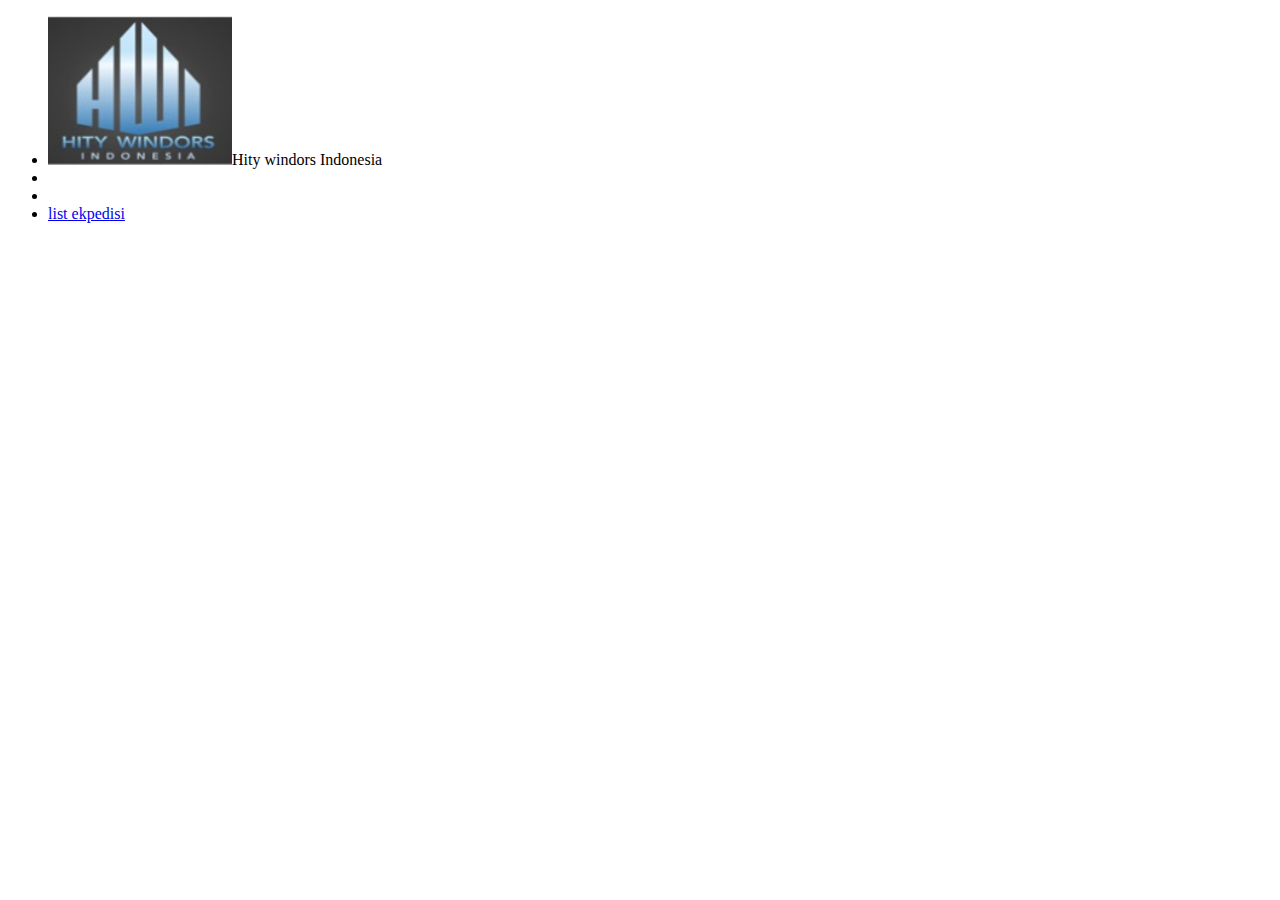
<file: index.html>
<!DOCTYPE html>
<html>
    <head>
        <title> my first site using github page</title>
        <link rel="stylesheet" href="style.css">
        <link rel="shortcut icon" type="image/icon" href="image/logo hity 2.png">
    </head>
    <body>
        <div class="div1">
        <ul>
            <li id="companyname"><img id="image"src="image/logo hity 2.png">Hity windors Indonesia</li>
            <li></li>
            <li></li>
            <li class="li"><a id="a" href="ekspedisi hity.html">list ekpedisi</a></li>
        </ul>
        </div>
        
        </body>
</html>
</file>
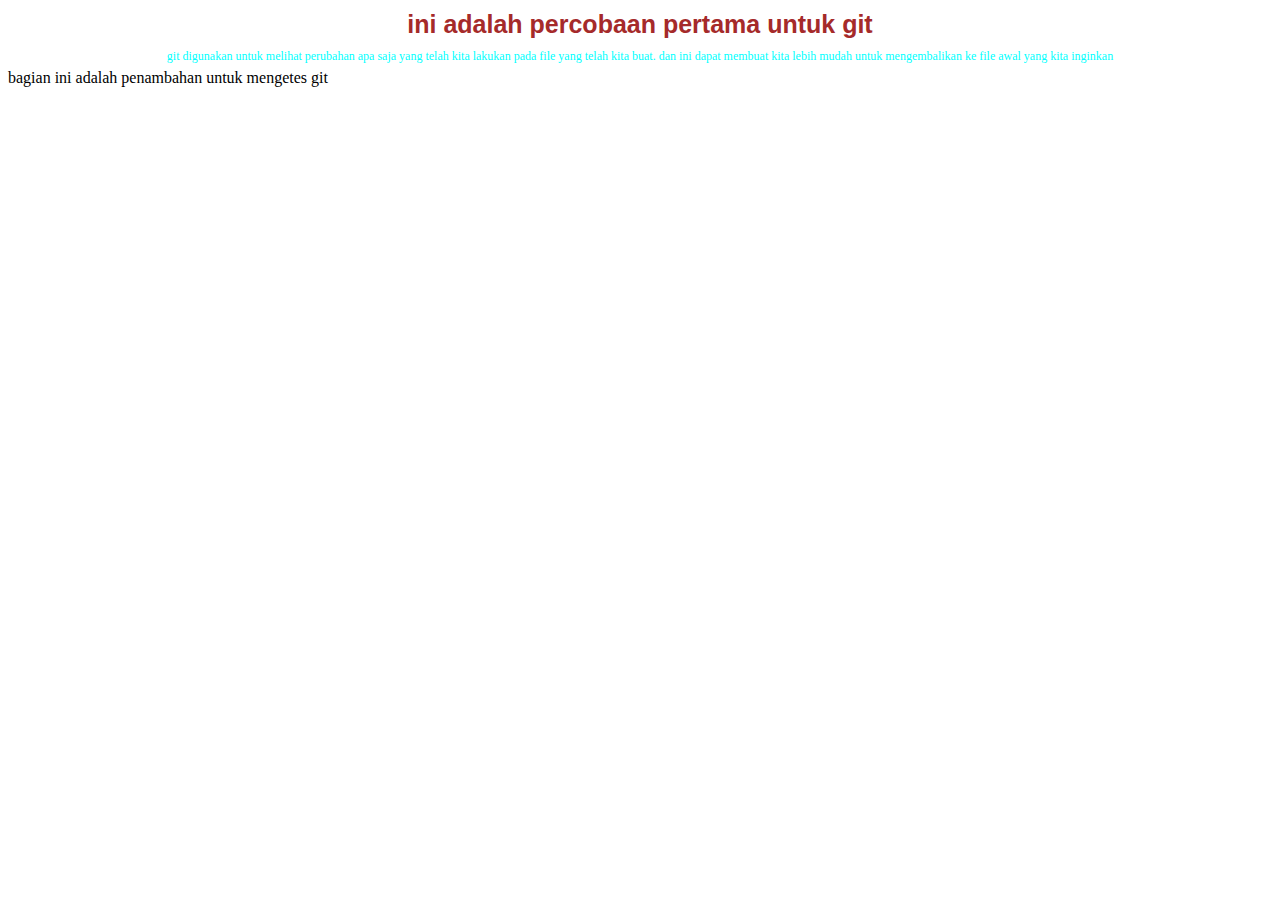
<file: html.html>
<!DOCTYPE html>
<html>
    <head>
        <title>percobaan git</title>
        <link rel="stylesheet" href="css.css">
    </head>
    <body>
     <h1>
        ini adalah percobaan pertama untuk git
     </h1>
     <div class="text">
     git digunakan untuk melihat perubahan apa saja yang telah kita 
     lakukan pada file yang telah kita buat. dan ini dapat membuat kita
     lebih mudah untuk mengembalikan ke file awal yang kita inginkan
     </div>   
     <div>
        bagian ini adalah penambahan untuk mengetes git 
     </div>
    </body>
</html>
</file>
<file: style.css>
h1{
  color:red;
  text-align: center;
}
</file>
<file: css.css>
h1{
color: brown;
font-size: 25px;
font-family: arial;
text-align: center;
margin: 10px;

}
.text{
    color: aqua;
    font-size: 12px;
    font-family: 'Times New Roman', Times, serif;
    margin: 5px;
    text-align: center;
}
img{
    width:75px;
    height: 75px;
    align-items: left;

}
div > table{
    display: flex;
    flex-wrap: wrap;
}
tr{
    
    background-color:skyblue;
    text-align: center;
    font-size: 20px;
    font-style: bold;
    color: black;
}
th{
    border: 3px solid red;
}
.gambar{
    width: 30px;
    height: 20px;
}
.lokasi:hover{
    color: red;
    
}
.lokasi{
    color:green;
}
a{
    color: blue;
}
a:hover{
    color: burlywood;
}
</file>
